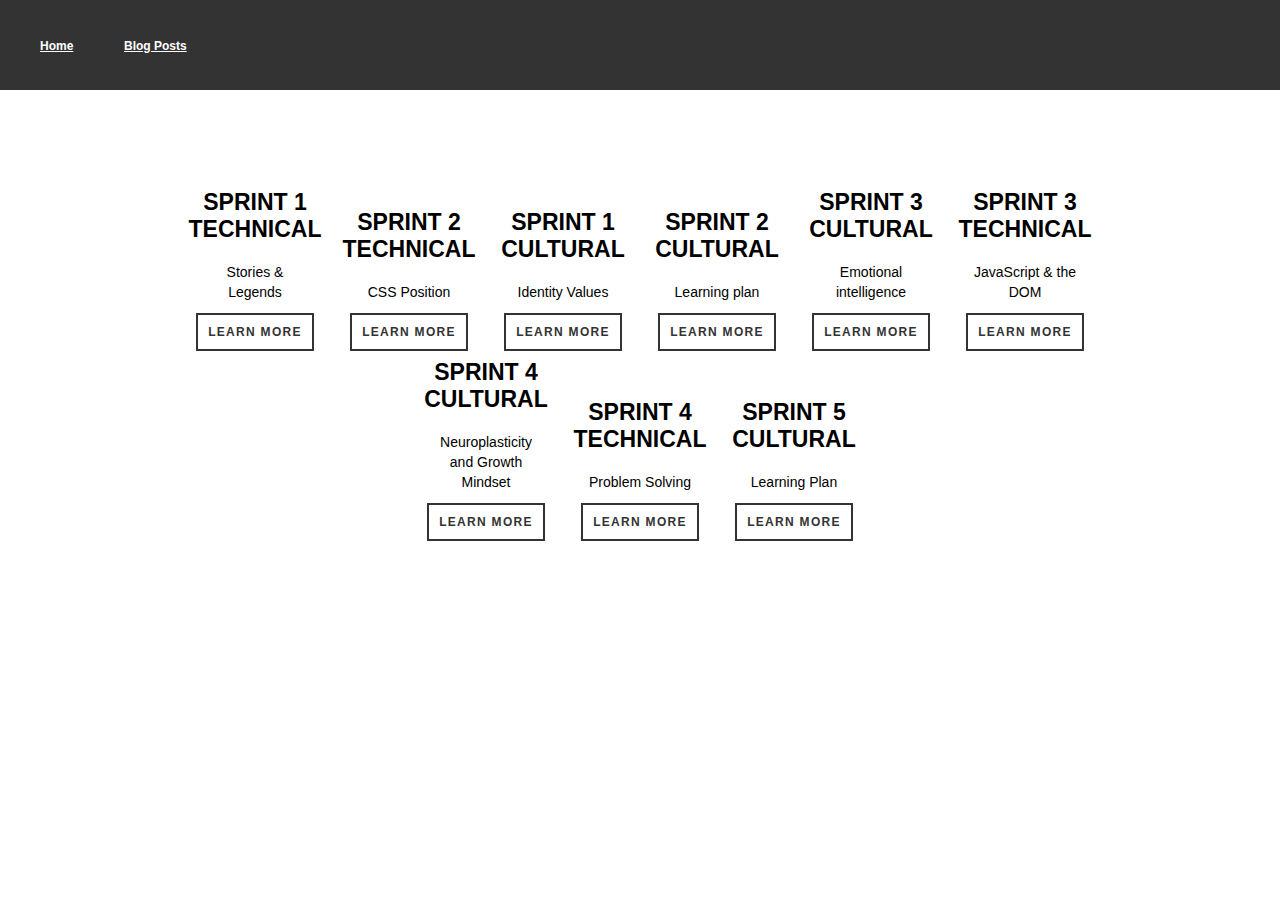
<file: blog/blogposts.html>
<!DOCTYPE html>
<html lang="en">
<head>
    <meta charset="UTF-8">
    <meta name="viewport" content="width=device-width, initial-scale=1.0">
    <meta http-equiv="X-UA-Compatible" content="ie=edge">
    <title>Blog Post Links</title>
    <link href='../styles/index.css' rel='stylesheet' type='text/css'/>
</head>
<body>

<header>
    <nav>
        <ul>
            <li><a href="../index.html"> Home </a></li>
            <li><a href="blogposts.html"> Blog Posts</a></li>
        </ul>
    </nav>
</header>


<section class="supporting">
<div class="container">
<div class="col">
    <h2>Sprint 1 Technical</h2>
    <p>Stories & Legends</p>
    <a href="sprint1-technical.html" > Learn More</a><br>
</div>
          
<div class="col">
    <h2>Sprint 2 Technical</h2>
    <p>CSS Position</p>
    <a href="sprint2-technical.html"> Learn More</a><br>
</div>
          
<div class="col">
    <h2>Sprint 1 Cultural</h2>
    <p>Identity Values</p>
    <a href="sprint1-cultural.html"> Learn More</a><br>
</div>
          
<div class="col">
    <h2>Sprint 2 Cultural</h2>
    <p>Learning plan</p>
    <a href="sprint2-cultural.html"> Learn More</a><br>
</div> 

<div class="col">
    <h2>Sprint 3 Cultural</h2>
    <p>Emotional intelligence</p>
    <a href="sprint3-cultural.html"> Learn More</a><br>
</div> 

<div class="col">
    <h2>Sprint 3 Technical</h2>
    <p>JavaScript & the DOM</p>
    <a href="sprint3-technical.html"> Learn More</a><br>
</div> 

<div class="col">
    <h2>Sprint 4 Cultural</h2>
    <p>Neuroplasticity and Growth Mindset</p>
    <a href="sprint4-cultural.html"> Learn More</a><br>
</div> 

<div class="col">
    <h2>Sprint 4 Technical</h2>
    <p>Problem Solving</p>
    <a href="sprint4-technical.html"> Learn More</a><br>
</div> 

<div class="col">
    <h2>Sprint 5 Cultural</h2>
    <p>Learning Plan</p>
    <a href="sprint5-cultural.html"> Learn More</a><br>
</div> 

</div>
</section>




</body>
</html>
</file>
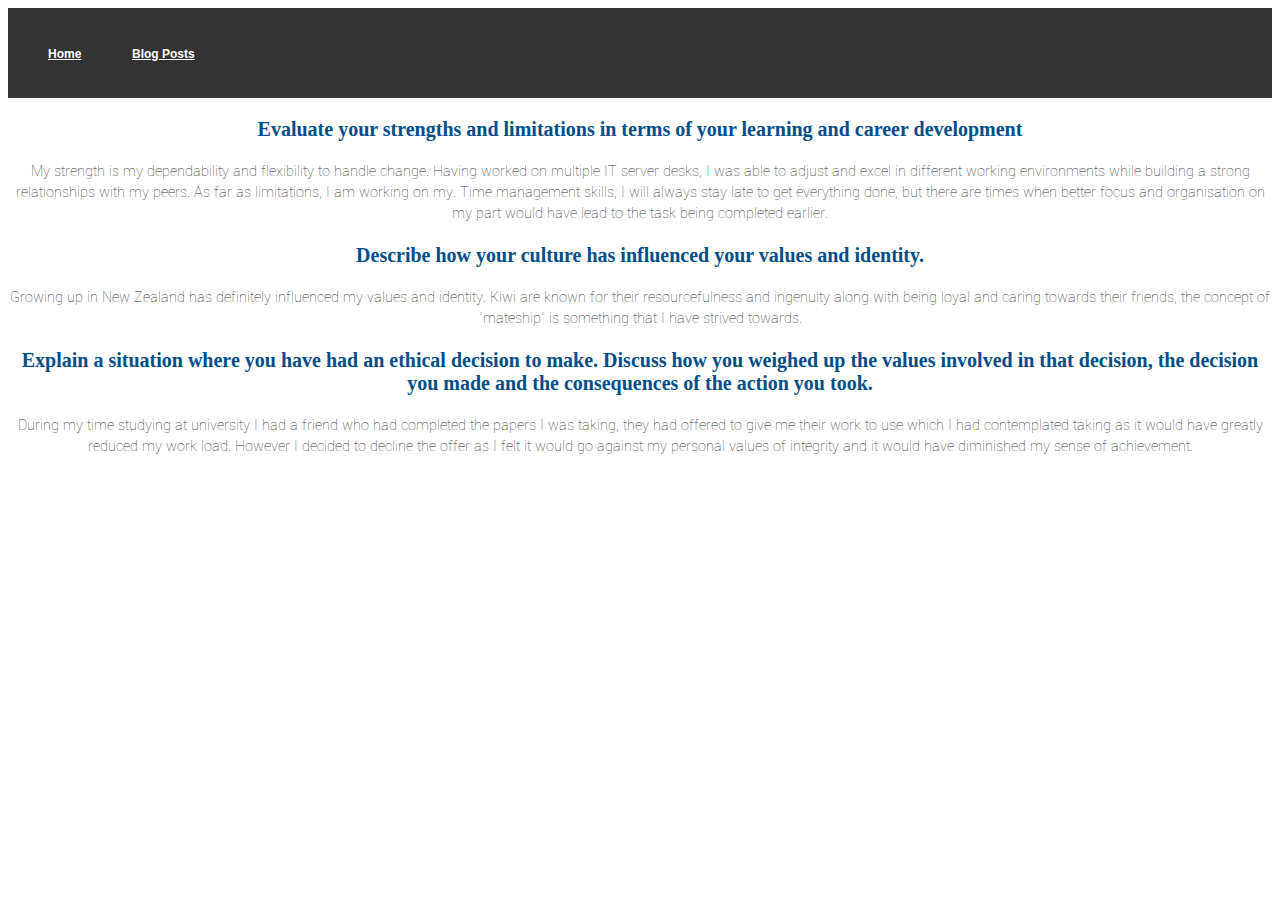
<file: blog/sprint1-cultural.html>
<!DOCTYPE html>
<html lang="en">
<head>
  <meta charset="UTF-8">
  <meta name="viewport" content="width=device-width, initial-scale=1.0">
  <meta http-equiv="X-UA-Compatible" content="ie=edge">
  <title>Identity Values & Strengths</title>
  <link href='../styles/main.css' rel='stylesheet' type='text/css'/>
  <link href="https://fonts.googleapis.com/css?family=Yantramanav:100,300,400,500,700,900" rel="stylesheet">

</head>
<body>
<header>
  <nav>
    <ul>
      <li><a href="../index.html"> Home </a></li>
      <li><a href="blogposts.html"> Blog Posts</a></li>
     </ul>
  </nav>
</header>

<h3>
  Evaluate your strengths and limitations in terms of your learning and career development
</h3>
<p>
  My strength is my dependability and flexibility to handle change. Having worked on multiple IT server desks, I was able to adjust and excel in different working environments while building a strong relationships with my peers. As far as limitations, I am working on my. Time management skills, I will always stay late to get everything done, but there are times when better focus and organisation on my part would have lead to the task being completed earlier.
</p>

<h3>
  Describe how your culture has influenced your values and identity.
</h3>
<p>
  Growing up in New Zealand has definitely influenced my values and identity. Kiwi are known for their resourcefulness and ingenuity along with being loyal and caring towards their friends, the concept of 'mateship' is something that I have strived towards.
</p>

<h3>
  Explain a situation where you have had an ethical decision to make. Discuss how you weighed up the values involved in that decision, the decision you made and the consequences of the action you took.
</h3>

<p>
  During my time studying at university I had a friend who had completed the papers I was taking, they had offered to give me their work to use which I had contemplated taking as it would have greatly reduced my work load. However I decided to decline the offer as I felt it would go against my personal values of integrity and it would have diminished my sense of achievement.
</p>

        
</body>
</html>
</file>
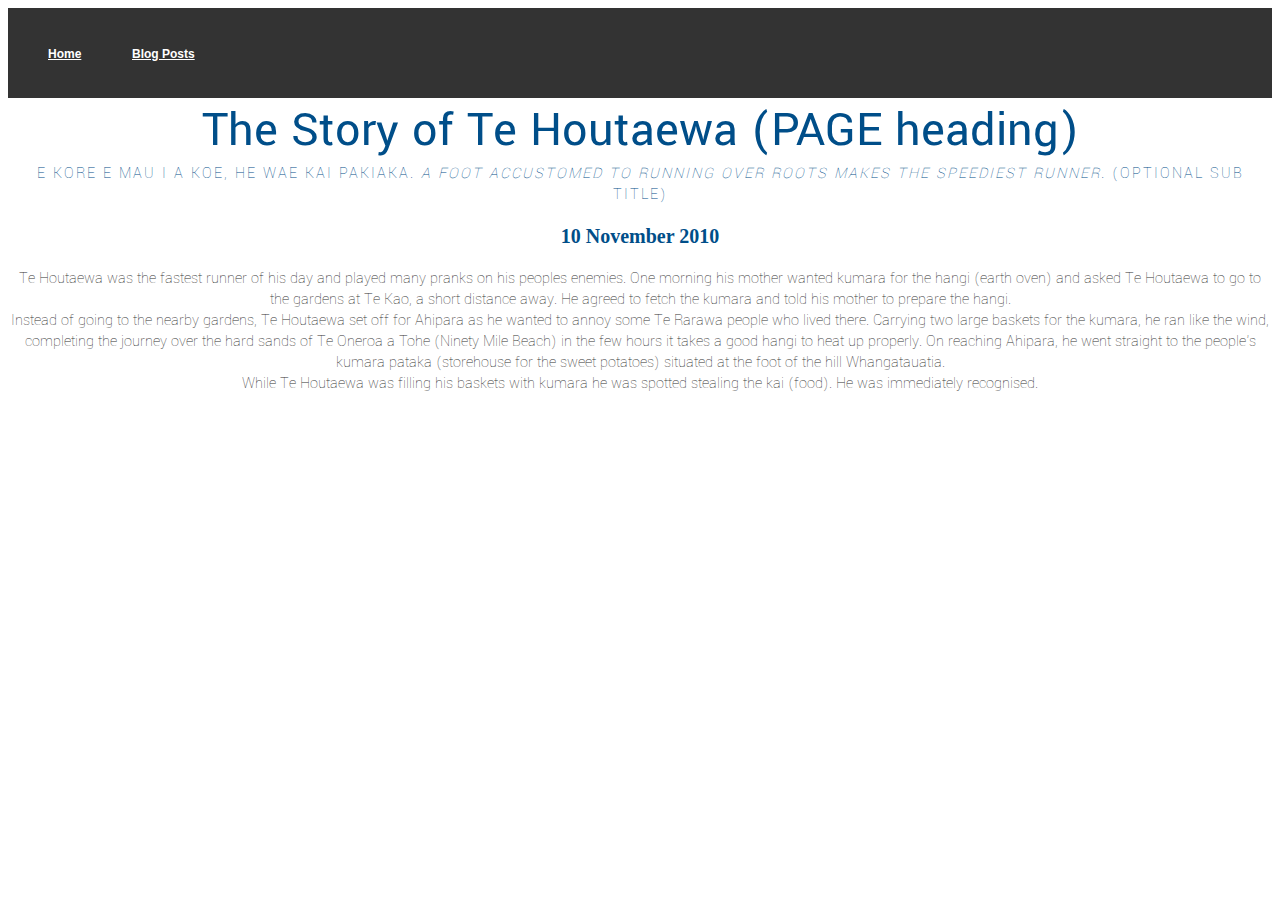
<file: blog/sprint1-technical.html>
<!DOCTYPE html>
<html>
<head>
  <title>Stories and Legends (PAGE title) </title>
  <meta charset="UTF-8">
  <link href="https://fonts.googleapis.com/css?family=Yantramanav:100,300,400,500,700,900" rel="stylesheet">
  <link href='../styles/main.css' rel='stylesheet' type='text/css'/>
</head>
    
<body>
  <header>
    <nav>
        <ul>
            <li><a href="../index.html"> Home </a></li>
            <li><a href="blogposts.html"> Blog Posts</a></li>
        </ul>
    </nav>
</header>

<h1>The Story of Te Houtaewa (PAGE heading)</h1>
<h2>E kore e mau i a koe, he wae kai pakiaka. <em>A foot accustomed to running over roots makes the speediest runner.</em> (Optional SUB title) </h2>
<h3>10 November 2010</h3>
      
<p>
  Te Houtaewa was the fastest runner of his day and played many pranks on his peoples enemies. One morning his mother wanted kumara for the hangi (earth oven) and asked Te Houtaewa to go to the gardens at Te Kao, a short distance away. He agreed to fetch the kumara and told his mother to prepare the hangi.
</p>
<p>
  Instead of going to the nearby gardens, Te Houtaewa set off for Ahipara as he wanted to annoy some Te Rarawa people who lived there. Carrying two large baskets for the kumara, he ran like the wind, completing the journey over the hard sands of Te Oneroa a Tohe (Ninety Mile Beach) in the few hours it takes a good hangi to heat up properly. On reaching Ahipara, he went straight to the people's kumara pataka (storehouse for the sweet potatoes) situated at the foot of the hill Whangatauatia.
</p>
<p>
  While Te Houtaewa was filling his baskets with kumara he was spotted stealing the kai (food). He was immediately recognised.
</p>     
    
</body>
</html>
</file>
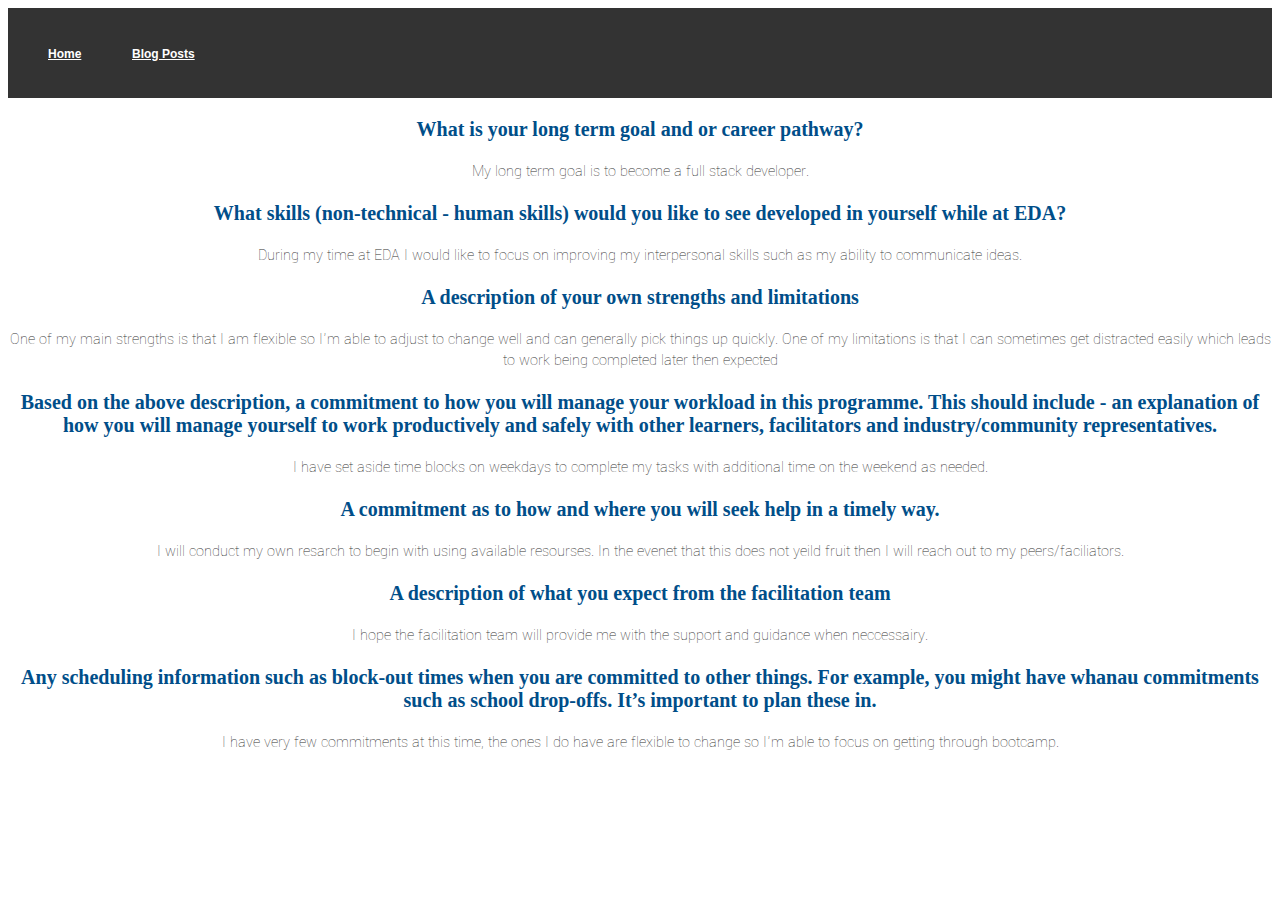
<file: blog/sprint2-cultural.html>
<!DOCTYPE html>
<html lang="en">
<head>
<meta charset="UTF-8">
<meta name="viewport" content="width=device-width, initial-scale=1.0">
<meta http-equiv="X-UA-Compatible" content="ie=edge">
    <title>My Learning Plan</title>
    <link href="https://fonts.googleapis.com/css?family=Yantramanav:100,300,400,500,700,900" rel="stylesheet">
    <link href='../styles/main.css' rel='stylesheet' type='text/css'/>
</head>

<body>

    <header>
        <nav>
            <ul>
                <li><a href="../index.html"> Home </a></li>
                <li><a href="blogposts.html"> Blog Posts</a></li>
            </ul>
        </nav>
    </header>
    

<h3> What is your long term goal and or career pathway? </h3>        
<p>
    My long term goal is to become a full stack developer.
</p>


<h3>
    What skills (non-technical - human skills) would you like to see developed in yourself while at EDA?
</h3>
<p>
    During my time at EDA I would like to focus on improving my interpersonal skills such as my ability to communicate ideas.
</p>

<h3>
    A description of your own strengths and limitations
</h3>
<p>
    One of my main strengths is that I am flexible so I’m able to adjust to change well and can generally pick things up quickly.
    One of my limitations is that I can sometimes get distracted easily which leads to work being completed later then expected
</p>


<h3>
    Based on the above description, a commitment to how you will manage your workload in this programme. This should include - an explanation of how you will manage yourself to work productively and safely with other learners, facilitators and industry/community representatives.
</h3>

<p>
    I have set aside time blocks on weekdays to complete my tasks with additional time on the weekend as needed.
</p>


<h3>
    A commitment as to how and where you will seek help in a timely way.
</h3>

<p>
    I will conduct my own resarch to begin with using available resourses. In the evenet that this does not yeild fruit then I will reach out to my peers/faciliators.
</p>


<h3>
    A description of what you expect from the facilitation team
</h3>

<p>
    I hope the facilitation team will provide me with the support and guidance when neccessairy.
</p>

<h3>
    Any scheduling information such as block-out times when you are committed to other things. For example, you might have whanau commitments such as school drop-offs. It’s important to plan these in.
</h3>
<p>
I have very few commitments at this time, the ones I do have are flexible to change so I'm able to focus on getting through bootcamp.
</p>



</body>
</html>
</file>
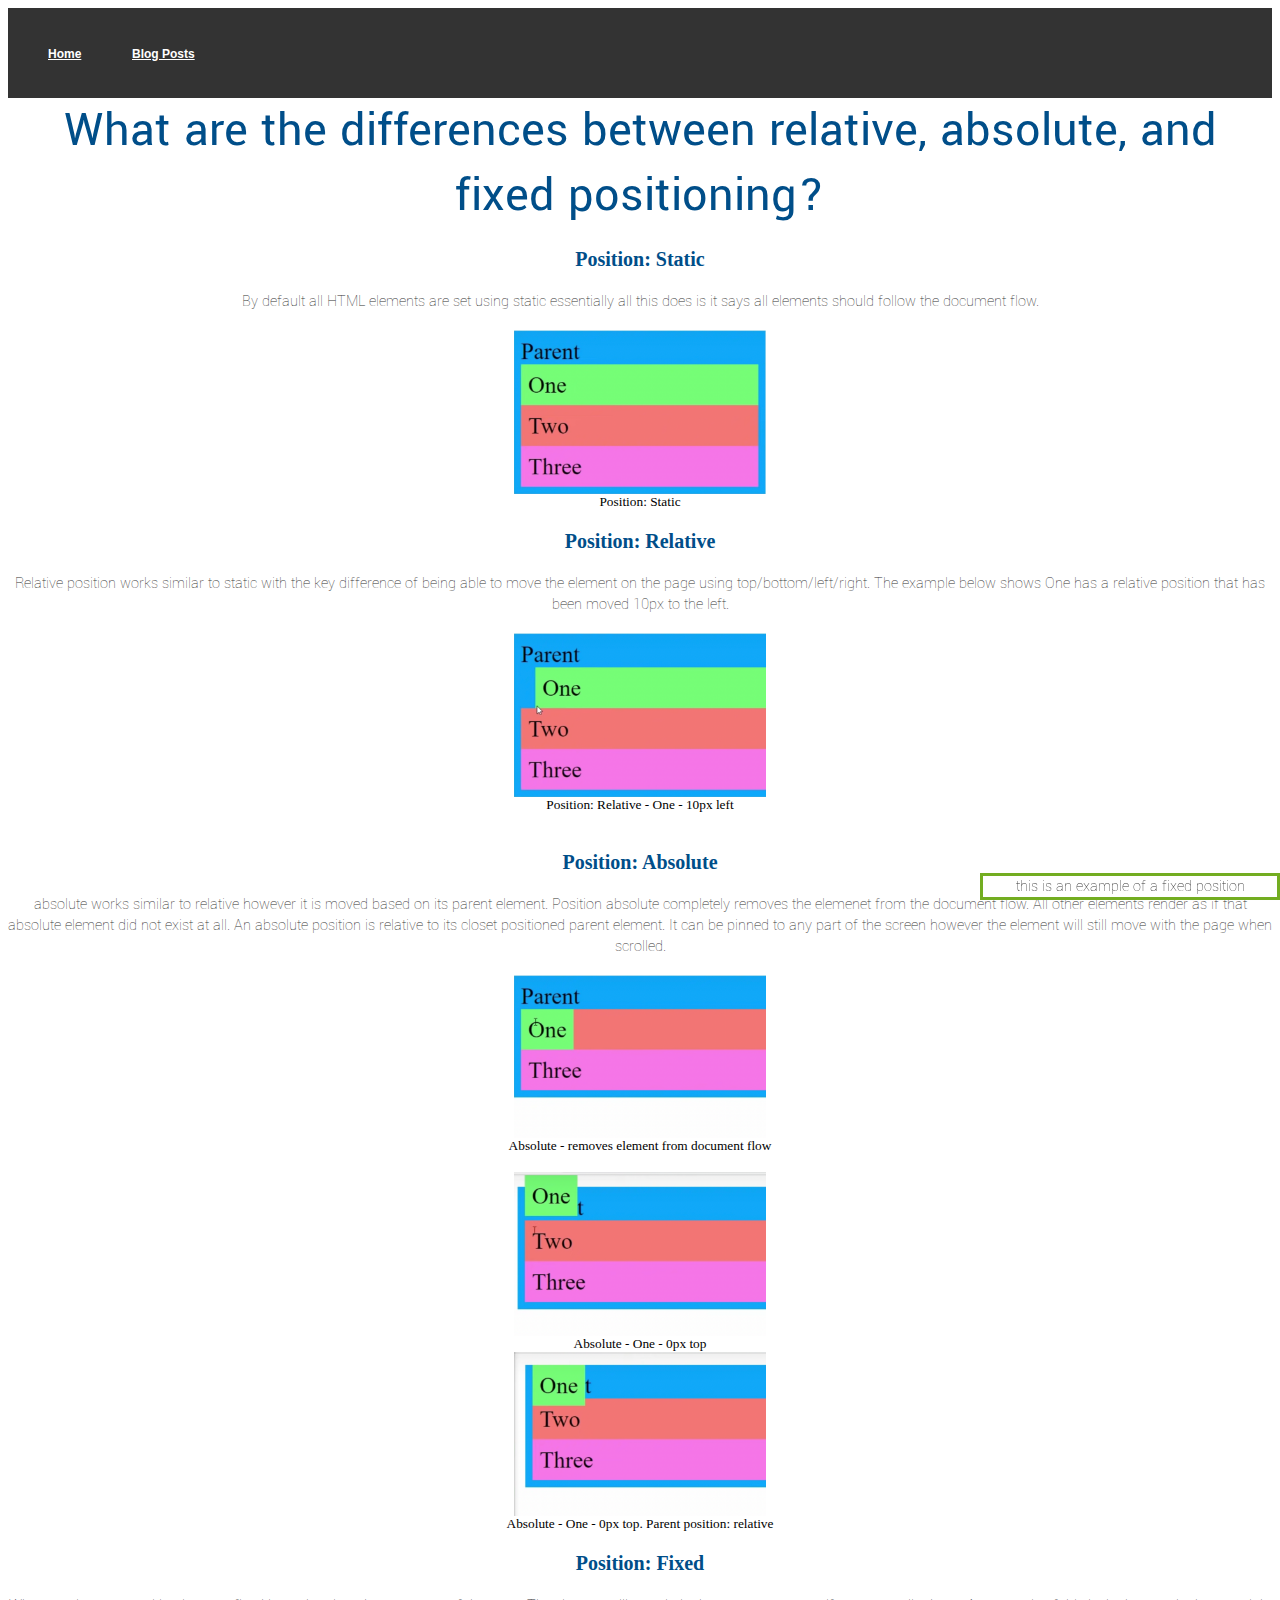
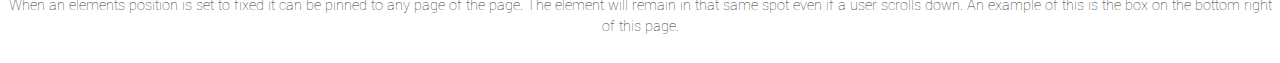
<file: blog/sprint2-technical.html>
<!DOCTYPE html>
<html>
    <head>
      <meta charset="UTF-8">
      <meta name="viewport" content="width=device-width, initial-scale=1.0">
      <meta http-equiv="X-UA-Compatible" content="ie=edge">
      <title>Technical Skills</title>
      <link href="https://fonts.googleapis.com/css?family=Yantramanav:100,300,400,500,700,900" rel="stylesheet">
      <link href='../styles/main.css' rel='stylesheet' type='text/css'/>
</head>

<body>

  <header>
    <nav>
        <ul>
            <li><a href="../index.html"> Home </a></li>
            <li><a href="blogposts.html"> Blog Posts</a></li>
        </ul>
    </nav>
</header>

<h1>
  What are the differences between relative, absolute, and fixed positioning?
</h1>

<h3>
  Position: Static
</h3>

<p>
  By default all HTML elements are set using static essentially all this does is it says all elements should follow the document flow.
</p>

<br />

<div class="item">
  <img src="../photos/fixed.png"/>
  <span class="caption">Position: Static</span>
</div>


<h3>
  Position: Relative
</h3>

<p>
  Relative position works similar to static with the key difference of being able to move the element on the page using top/bottom/left/right. The example below shows One has a relative position that has been moved 10px to the left.
</p>

<br />


<div class="item">
  <img src="../photos/relative10left.png"/>
  <span class="caption">Position: Relative - One - 10px left</span>
</div>

<br />

<h3>
  Position: Absolute
</h3>
<p>
  absolute works similar to relative however it is moved based on its parent element.
  Position absolute completely removes the elemenet from the document flow. All other elements render as if that absolute element did not exist at all.
  An absolute position is relative to its closet positioned parent element. It can be pinned to any part of the screen however the element will still move with the page when scrolled.
</p>

<br />

<div class="item">
  <img src="../photos/absolute.png"/>
  <span class="caption">Absolute - removes element from document flow</span>
</div>

<br />

<div class="item">
  <img src="../photos/absolute0top.png"/>
  <span class="caption">Absolute - One - 0px  top</span>
</div>

<div class="item">
  <img src="../photos/absolute top 0parent relative.png"/>
  <span class="caption">Absolute - One - 0px top. Parent position: relative </span>
</div>


<div class="pracs">
<p>
  this is an example of a fixed position
</p>
</div>


<h3>
  Position: Fixed
</h3>

<p>
When an elements position is set to fixed it can be pinned to any page of the page. The element will remain in that same spot even if a user scrolls down. An example of this is the box on the bottom right of this page.
</p>

<br />


</body>

</html>
</file>
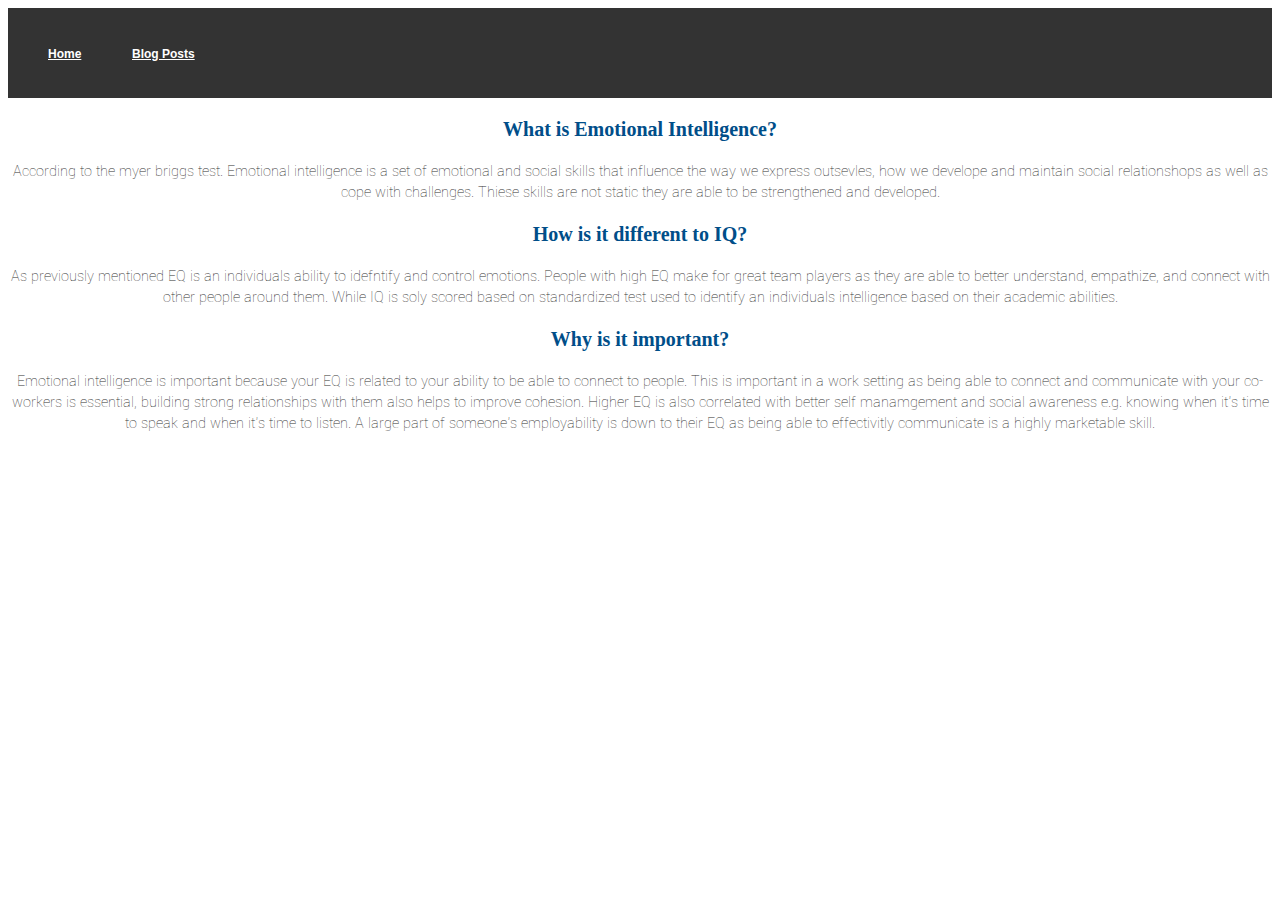
<file: blog/sprint3-cultural.html>
<!DOCTYPE html>
<html lang="en">
<head>
<meta charset="UTF-8">
<meta name="viewport" content="width=device-width, initial-scale=1.0">
<meta http-equiv="X-UA-Compatible" content="ie=edge">
    <title>My Learning Plan</title>
    <link href="https://fonts.googleapis.com/css?family=Yantramanav:100,300,400,500,700,900" rel="stylesheet">
    <link href='../styles/main.css' rel='stylesheet' type='text/css'/>
</head>

<body>

<header>
    <nav>
        <ul>
            <li><a href="../index.html"> Home </a></li>
            <li><a href="blogposts.html"> Blog Posts</a></li>
        </ul>
    </nav>
</header>

<h3>
    What is Emotional Intelligence?
</h3>        
<p>
    According to the myer briggs test. Emotional intelligence is a set of emotional and social skills that influence the way we express outsevles, how we develope and maintain social relationshops as well as cope with challenges. Thiese skills are not static they are able to be strengthened and developed.
</p>


<h3>
    How is it different to IQ?
</h3>
<p>
    As previously mentioned EQ is an individuals ability to idefntify and control emotions. People with high EQ make for great team players as they are able to better understand, empathize, and connect with other people around them.
    While IQ is soly scored based on standardized test used to identify an individuals intelligence based on their academic abilities.
</p>


<h3>
    Why is it important?
</h3>
<p>
    Emotional intelligence is important because your EQ is related to your ability to be able to connect to people. This is important in a work setting as being able to connect and communicate with your co-workers is essential, building strong relationships with them also helps to improve cohesion. Higher EQ is also correlated with better self manamgement and social awareness e.g. knowing when it's time to speak and when it's time to listen.
    A large part of someone's employability is down to their EQ as being able to effectivitly communicate is a highly marketable skill.
</p>


</body>
</html>
</file>
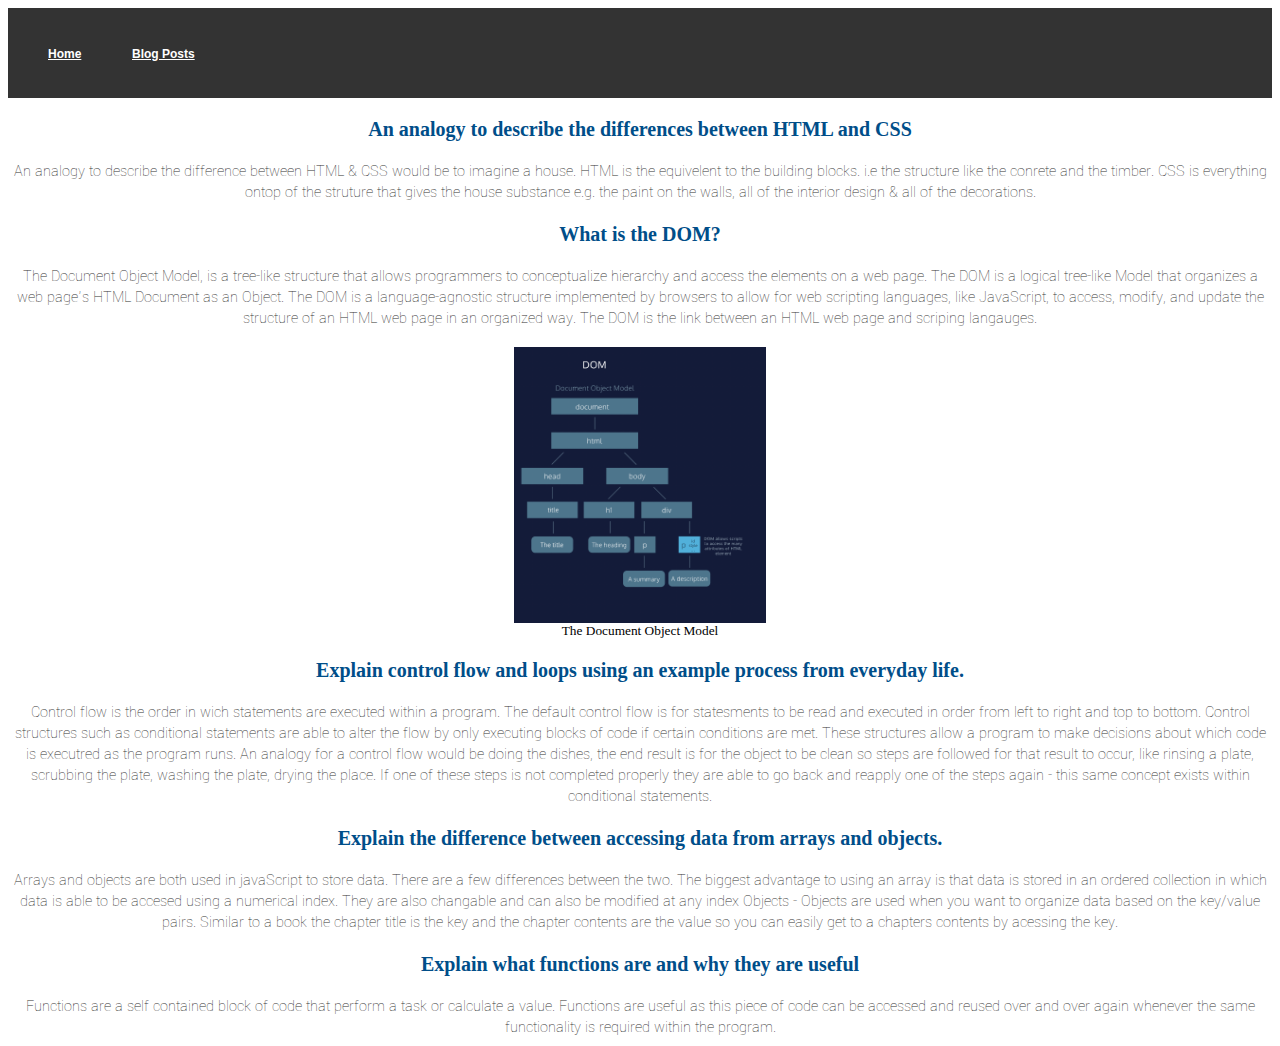
<file: blog/sprint3-technical.html>
<!DOCTYPE html>
<html lang="en">
<head>
<meta charset="UTF-8">
<meta name="viewport" content="width=device-width, initial-scale=1.0">
<meta http-equiv="X-UA-Compatible" content="ie=edge">
    <title>JS & DOM</title>
    <link href="https://fonts.googleapis.com/css?family=Yantramanav:100,300,400,500,700,900" rel="stylesheet">
    <link href='../styles/main.css' rel='stylesheet' type='text/css'/>
</head>
<body>

<header>
    <nav>
        <ul>
            <li><a href="../index.html"> Home </a></li>
            <li><a href="blogposts.html"> Blog Posts</a></li>
        </ul>
    </nav>
</header>


<h3>
    An analogy to describe the differences between HTML and CSS
</h3>

<p>
    An analogy to describe the difference between HTML & CSS would be to imagine a house. HTML is the equivelent to the building blocks. i.e the structure like the conrete and the timber. CSS is everything ontop of the struture that gives the house substance e.g. the paint on the walls, all of the interior design & all of the decorations.
</p>

<h3>
    What is the DOM?
</h3>

<p>
The Document Object Model, is a tree-like structure that allows programmers to conceptualize hierarchy and access the elements on a web page.

The DOM is a logical tree-like Model that organizes a web page’s HTML Document as an Object.

The DOM is a language-agnostic structure implemented by browsers to allow for web scripting languages, like JavaScript, to access, modify, and update the structure of an HTML web page in an organized way.

The DOM is the link between an HTML web page and scriping langauges.
</p>

<br />

<div class="item">
    <img src="../photos/dom.png"/>
    <span class="caption">The Document Object Model</span>
</div>

<h3>
    Explain control flow and loops using an example process from everyday life.
</h3>

<p>
    Control flow is the order in wich statements are executed within a program. The default control flow is for statesments to be read and executed in order from left to right and top to bottom.
    Control structures such as conditional statements are able to alter the flow by only executing blocks of code if certain conditions are met. These structures allow a program to make decisions about which code is executred as the program runs.
    An analogy for a control flow would be doing the dishes, the end result is for the object to be clean so steps are followed for that result to occur, like rinsing a plate, scrubbing the plate, washing the plate, drying the place. If one of these steps is not completed properly they are able to go back and reapply one of the steps again - this same concept exists within conditional statements.
    
</p>

<h3>
    Explain the difference between accessing data from arrays and objects.
</h3>

<p>
 Arrays and objects are both used in javaScript to store data. There are a few differences between the two.

The biggest advantage to using an array is that data is stored in an ordered collection in which data is able to be accesed using a numerical index. They are also changable and can also be modified at any index
Objects - Objects are used when you want to organize data based on the key/value pairs. Similar to a book the chapter title is the key and the chapter contents are the value so you can easily get to a chapters contents by acessing the key.
</p>

<h3>
    Explain what functions are and why they are useful
</h3>

<p>
    Functions are a self contained block of code that perform a task or calculate a value. Functions are useful as this piece of code can be accessed and reused over and over again whenever the same functionality is required within the program.
</p>


</body>
</html>
</file>
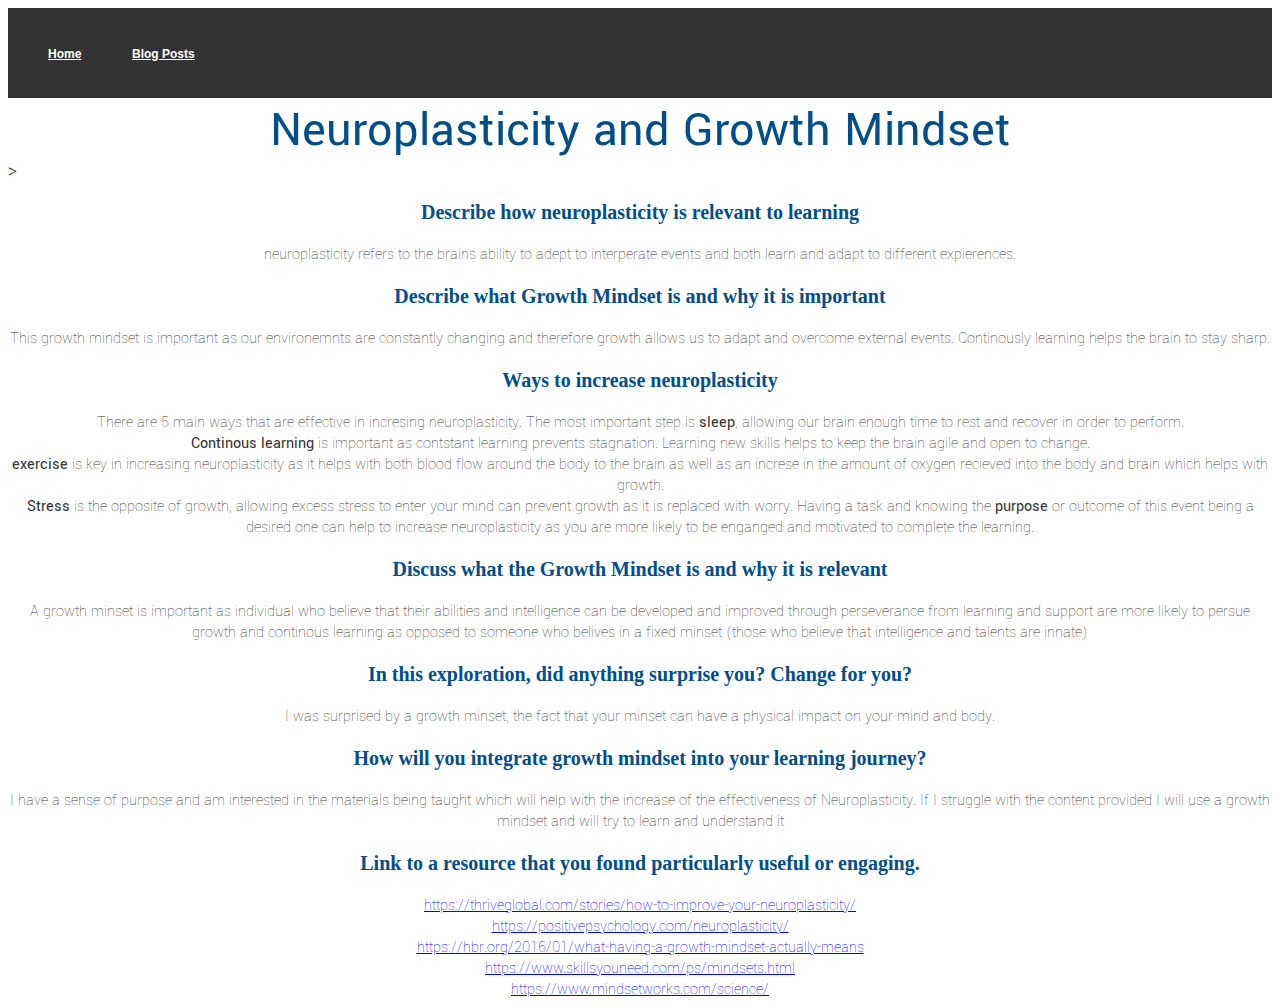
<file: blog/sprint4-cultural.html>
<!DOCTYPE html>
<html>
<head>
  <meta charset="UTF-8">
  <link href="https://fonts.googleapis.com/css?family=Yantramanav:100,300,400,500,700,900" rel="stylesheet">
  <link href='../styles/main.css' rel='stylesheet' type='text/css'/>
  <title>Neuroplasticity and Growth Mindset</title>
</head>
    
<body>
  <header>
    <nav>
        <ul>
            <li><a href="../index.html"> Home </a></li>
            <li><a href="blogposts.html"> Blog Posts</a></li>
        </ul>
    </nav>
</header> 

<h1>
  Neuroplasticity and Growth Mindset
</h1>>

<h3>
  Describe how neuroplasticity is relevant to learning
</h3>
<p>
  neuroplasticity refers to the brains ability to adept to interperate events and both learn and adapt to different expierences. 
</p>

<h3>
  Describe what Growth Mindset is and why it is important
</h3>
<p>
  This growth mindset is important as our environemnts are constantly changing and therefore growth allows us to adapt and overcome external events.  Continously learning helps the brain to stay sharp. 
</p>


<h3>
  Ways to increase neuroplasticity
</h3>
<p>
  There are 5 main ways that are effective in incresing neuroplasticity. 

    The most important step is <b>sleep</b>, allowing our brain enough time to rest and recover in order to perform.
    <br />
    <b>Continous learning</b> is important as contstant learning prevents stagnation. Learning new skills helps to keep the brain agile and open to change.
    <br />
    <b>exercise</b> is key in increasing neuroplasticity as it helps with both blood flow around the body to the brain as well as an increse in the amount of oxygen recieved into the body and brain which helps with growth.
    <br />
    <b>Stress</b> is the opposite of growth, allowing excess stress to enter your mind can prevent growth as it is replaced with worry.
    Having a task and knowing the <b>purpose</b> or outcome of this event being a desired one can help to increase neuroplasticity as you are more likely to be enganged and motivated to complete the learning.

  
</p>



<h3>
  Discuss what the Growth Mindset is and why it is relevant
</h3>
<p>
  A growth minset is important as individual who believe that their abilities and intelligence can be developed and improved through perseverance from learning and support are more likely to persue growth and continous learning as opposed to someone who belives in a fixed minset (those who believe that intelligence and talents are innate)
</p>


<h3>
  In this exploration, did anything surprise you? Change for you?
</h3>
<p>
  I was surprised by a growth minset, the fact that your minset can have a physical impact on your mind and body.
</p>

<h3>
  How will you integrate growth mindset into your learning journey?
</h3>
<p>
  I have a sense of purpose and am interested in the materials being taught which will help with the increase of the effectiveness of Neuroplasticity. If I struggle with the content provided I will use a growth mindset and will try to learn and understand it
</p>

<h3>
  Link to a resource that you found particularly useful or engaging.
</h3>
<p>
  <a class="links" href="  https://thriveglobal.com/stories/how-to-improve-your-neuroplasticity/">
    https://thriveglobal.com/stories/how-to-improve-your-neuroplasticity/
</a>

<br />
<a class="links" href="https://positivepsychology.com/neuroplasticity/">
  https://positivepsychology.com/neuroplasticity/
</a>

<br />
<a class="links" href="https://hbr.org/2016/01/what-having-a-growth-mindset-actually-means">
  https://hbr.org/2016/01/what-having-a-growth-mindset-actually-means
</a>

<br />
<a class="links" href="https://www.skillsyouneed.com/ps/mindsets.html">
  https://www.skillsyouneed.com/ps/mindsets.html
</a>

<br />
<a class="links" href="https://www.mindsetworks.com/science/">
  https://www.mindsetworks.com/science/
</a>

</p>
    
</body>
</html>
</file>
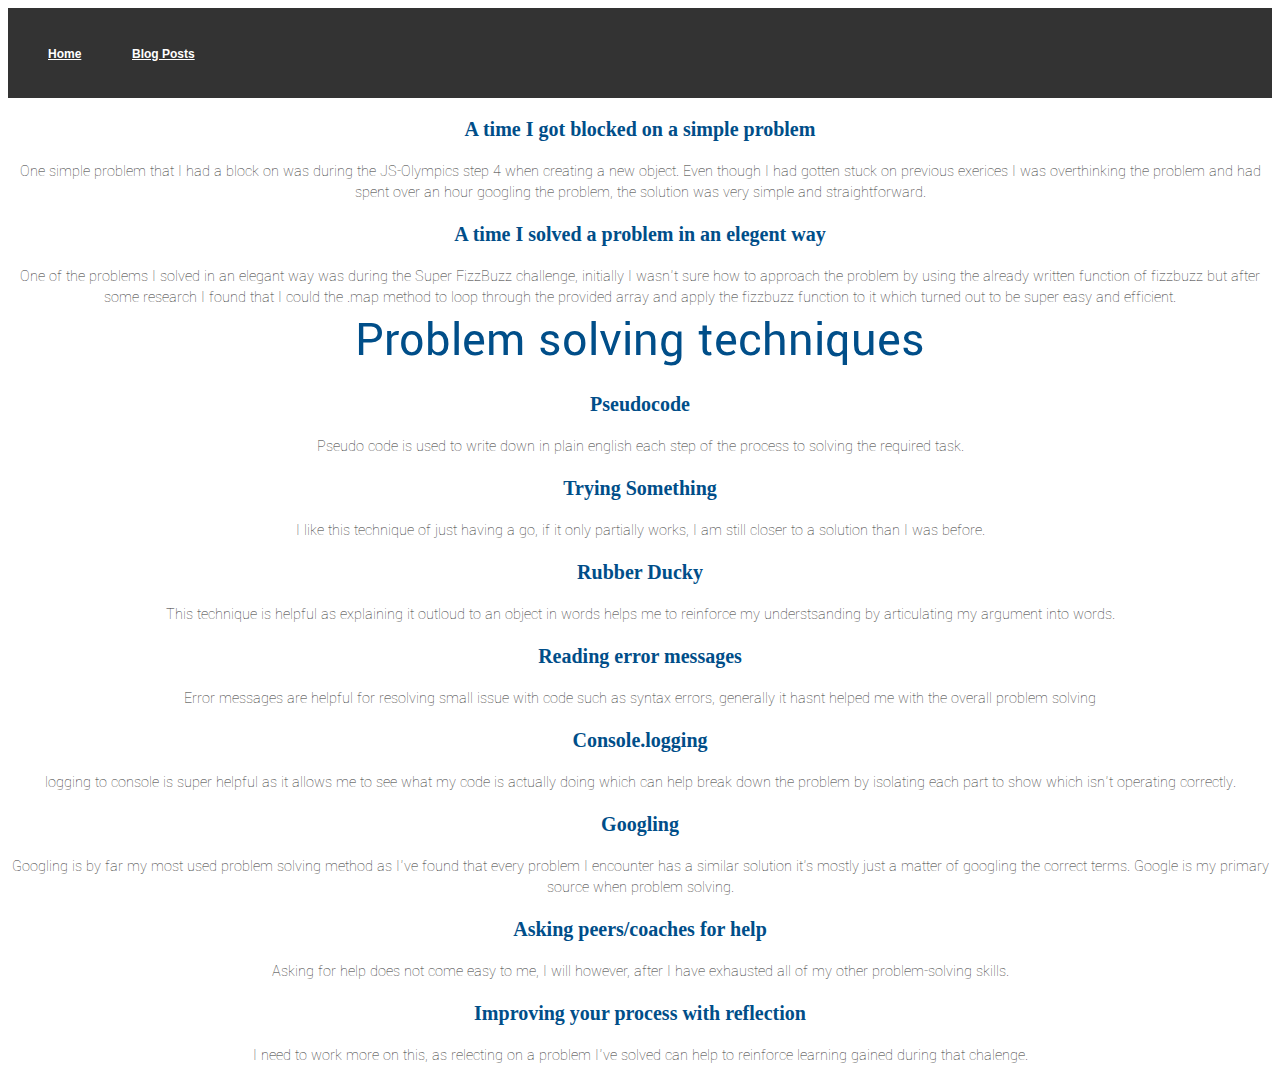
<file: blog/sprint4-technical.html>
<!DOCTYPE html>
<html>
<head>
  <meta charset="UTF-8">
  <link href="https://fonts.googleapis.com/css?family=Yantramanav:100,300,400,500,700,900" rel="stylesheet">
  <link href='../styles/main.css' rel='stylesheet' type='text/css'/>
  <title>Problem Solving</title>
</head>
    
<body>
  <header>
    <nav>
        <ul>
            <li><a href="../index.html"> Home </a></li>
            <li><a href="blogposts.html"> Blog Posts</a></li>
        </ul>
    </nav>
</header> 



<h3>
  A time I got blocked on a simple problem
</h3>
<p>
  One simple problem that I had a block on was during the JS-Olympics step 4 when creating a new object. Even though I had gotten stuck on previous exerices I was overthinking the problem and had spent over an hour googling the problem, the solution was very simple and straightforward.
</p>

<h3>
  A time I solved a problem in an elegent way
</h3>
<p>
  One of the problems I solved in an elegant way was during the Super FizzBuzz challenge, initially I wasn't sure how to approach the problem by using the already written function of fizzbuzz but after some research I found that I could the .map method to loop through the provided array and apply the fizzbuzz function to it which turned out to be super easy and efficient.
</p>

<h1>
  Problem solving techniques
</h1>

<h3>
  Pseudocode
</h3>
<p>
  Pseudo code is used to write down in plain english each step of the process to solving the required task.
</p>

<h3>
  Trying Something

</h3>
<p>
  I like this technique of just having a go, if it only partially works, I am still closer to a solution than I was before.
</p>

<h3>
  Rubber Ducky
</h3>
<p>
  This technique is helpful as explaining it outloud to an object in words helps me to reinforce my understsanding by articulating my argument into words.
</p>

<h3>
  Reading error messages
</h3>
<p>
  Error messages are helpful for resolving small issue with code such as syntax errors, generally it hasnt helped me with the overall problem solving
</p>

<h3>
  Console.logging
</h3>
<p>
  logging to console is super helpful as it allows me to see what my code is actually doing which can help break down the problem by isolating each part to show which isn't operating correctly.
</p>

<h3>
  Googling
</h3>
<p>
  Googling is by far my most used problem solving method as I've found that every problem I encounter has a similar solution it's mostly just a matter of googling the correct terms. Google is my primary source when problem solving.
</p>

<h3>
  Asking peers/coaches for help
</h3>
<p>
  Asking for help does not come easy to me, I will however, after I have exhausted all of my other problem-solving skills.

</p>

<h3>
  Improving your process with reflection
</h3>
<p>
  I need to work more on this, as relecting on a problem I've solved can help to reinforce learning gained during that chalenge.
</p>


    
</body>
</html>
</file>
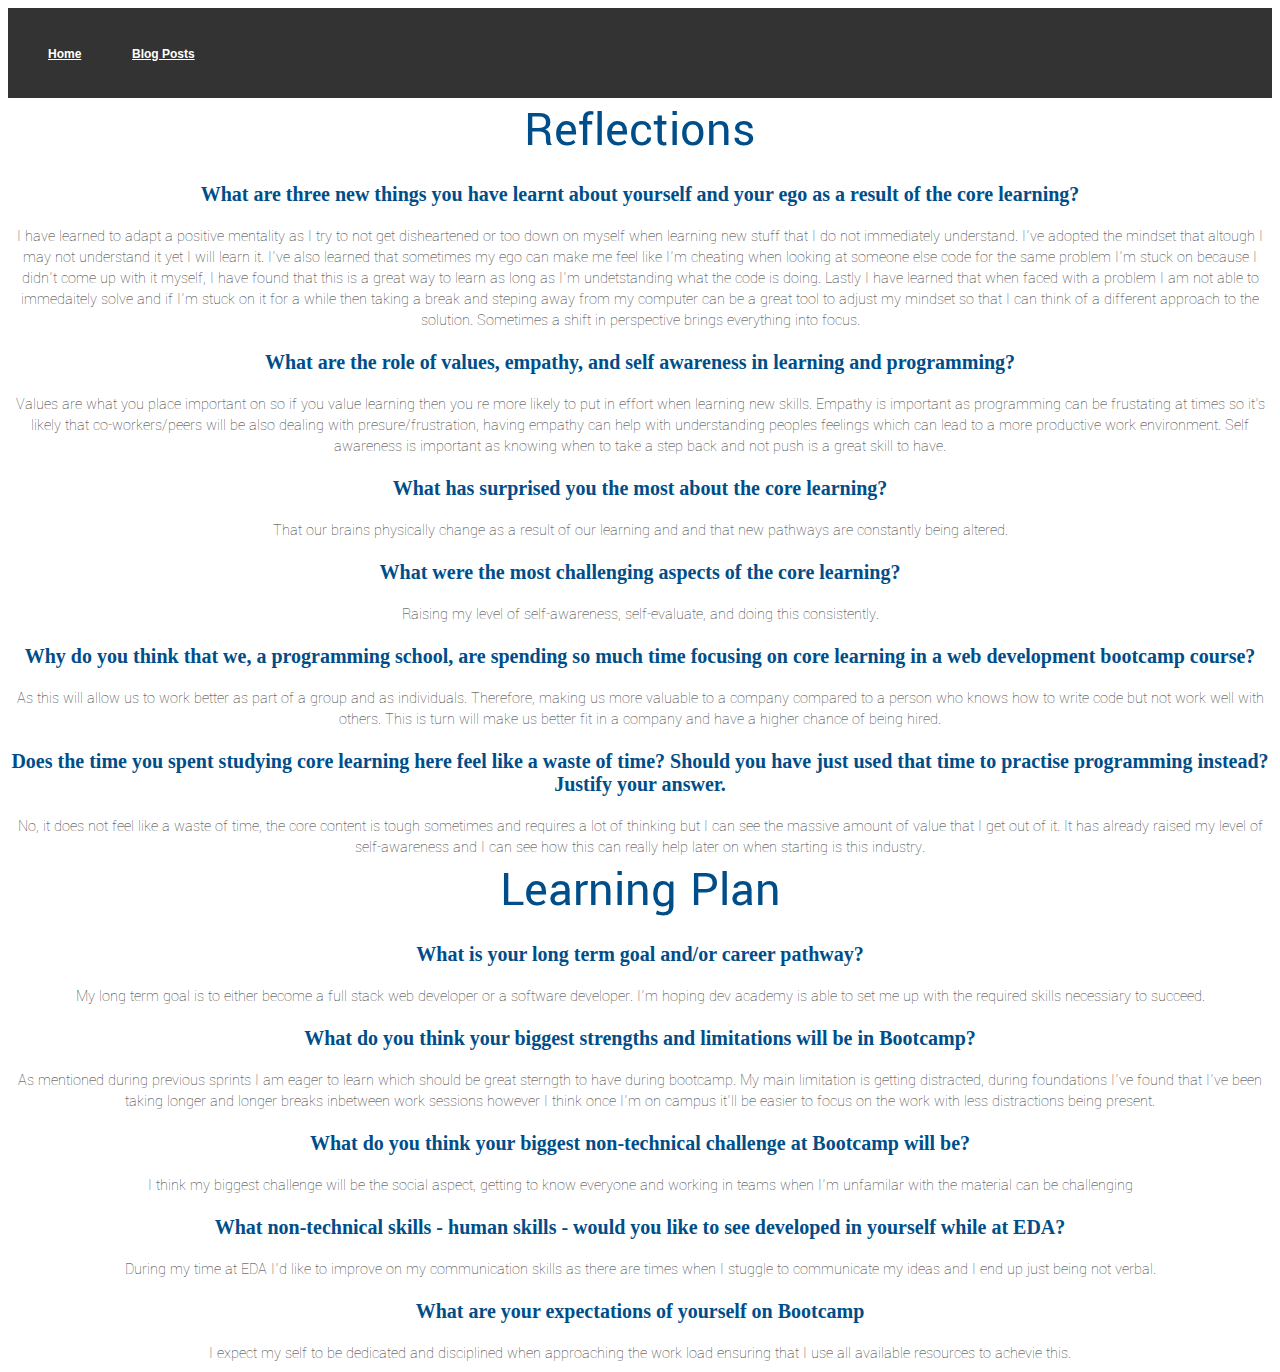
<file: blog/sprint5-cultural.html>
<!DOCTYPE html>
<html lang="en">
<head>
  <meta charset="UTF-8">
  <meta name="viewport" content="width=device-width, initial-scale=1.0">
  <meta http-equiv="X-UA-Compatible" content="ie=edge">
  <title>Learning Plan</title>
  <link href='../styles/main.css' rel='stylesheet' type='text/css'/>
  <link href="https://fonts.googleapis.com/css?family=Yantramanav:100,300,400,500,700,900" rel="stylesheet">

</head>
<body>
<header>
  <nav>
    <ul>
      <li><a href="../index.html"> Home </a></li>
      <li><a href="blogposts.html"> Blog Posts</a></li>
     </ul>
  </nav>
</header>

<h1>Reflections</h1>

<h3>
    What are three new things you have learnt about yourself and your ego as a result of the core learning?</h3>

<p>
    I have learned to adapt a positive mentality as I try to not get disheartened or too down on myself when learning new stuff that I do not immediately understand. I've adopted the mindset that altough I may not understand it yet I will learn it.

    I've also learned that sometimes my ego can make me feel like I'm cheating when looking at someone else code for the same problem I'm stuck on because I didn't come up with it myself, I have found that this is a great way to learn as long as I'm undetstanding what the code is doing.

    Lastly I have learned that when faced with a problem I am not able to immedaitely solve and if I'm stuck on it for a while then taking a break and steping away from my computer can be a great tool to adjust my mindset so that I can think of a different approach to the solution. Sometimes a shift in perspective brings everything into focus.
</p>


<h3>What are the role of values, empathy, and self awareness in learning and programming?
</h3>

<p>
    Values are what you place important on so if you value learning then you re more likely to put in effort when learning new skills. Empathy is important as programming can be frustating at times so it's likely that co-workers/peers will be also dealing with presure/frustration, having empathy can help with understanding peoples feelings which can lead to a more productive work environment. Self awareness is important as knowing when to take a step back and not push is a great skill to have.
</p>

<h3>What has surprised you the most about the core learning?
</h3>

<p>
    That our brains physically change as a result of our learning and and that new pathways are constantly being altered.
</p>

<h3>
    What were the most challenging aspects of the core learning?
</h3>

<p>
    Raising my level of self-awareness, self-evaluate, and doing this consistently.
</p>

<h3>
    Why do you think that we, a programming school, are spending so much time focusing on core learning in a web development bootcamp course?
</h3>

<p>
    As this will allow us to work better as part of a group and as individuals. Therefore, making us more valuable to a company compared to a person who knows how to write code but not work well with others. This is turn will make us better fit in a company and have a higher chance of being hired.

</p>

<h3>Does the time you spent studying core learning here feel like a waste of time? Should you have just used that time to practise programming instead? Justify your answer.

</h3>

<p>
    No, it does not feel like a waste of time, the core content is tough sometimes and requires a lot of thinking but I can see the massive amount of value that I get out of it. It has already raised my level of self-awareness and I can see how this can really help later on when starting is this industry.
</p>



<h1>
    Learning Plan
</h1>


<h3>
    What is your long term goal and/or career pathway?
</h3>
<p>
My long term goal is to either become a full stack web developer or a software developer. I'm hoping dev academy is able to set me up with the required skills necessiary to succeed.
</p>

<h3>
    What do you think your biggest strengths and limitations will be in Bootcamp?
</h3>
<p>
As mentioned during previous sprints I am eager to learn which should be  great sterngth to have during bootcamp. My main limitation is getting distracted, during foundations I've found that I've been taking longer and longer breaks inbetween work sessions however I think once I'm on campus it'll be easier to focus on the work with less distractions being present.
</p>

<h3>
    What do you think your biggest non-technical challenge at Bootcamp will be?
</h3>

<p>
I think my biggest challenge will be the social aspect, getting to know everyone and working in teams when I'm unfamilar with the material can be challenging
</p>

<h3>
    What non-technical skills - human skills - would you like to see developed in yourself while at EDA?
</h3>

<p>
    During my time at EDA I'd like to improve on my communication skills as there are times when I stuggle to communicate my ideas and I end up just being not verbal.
</p>

<h3>
    What are your expectations of yourself on Bootcamp
</h3>

<p>
    I expect my self to be dedicated and disciplined when approaching the work load ensuring that I use all available resources to achevie this. 
</p>






        
</body>
</html>
</file>
<file: styles/index.css>
.bg-image {
background-image: linear-gradient(rgba(0, 0, 0, 0.5), rgba(0, 0, 0, 0.5)), url("../photographer2.JPG");
height: 100%;
background-position: center;
background-repeat: no-repeat;
background-size: cover;
position: relative;
}

.bg-text {
text-align: center;
position: absolute;
top: 50%;
left: 50%;
transform: translate(-50%, -50%);
color: white;
}

html, body {
margin: 0;
padding: 0;
height: 100%;
}
  
header {
background-color: #333333;
width: 100%;
z-index: 10;
}
  
nav {
margin: 0;
padding: 20px 0;
}
  
  
nav li {
color: #fff;
font-family: 'Raleway', sans-serif;
font-weight: 600;
font-size: 12px;
display: inline-block;
width: 80px;
}

main {
text-align: center;
position: relative;
top: 80px;
}

main h1 {
color: #333;
font-family: 'Raleway', sans-serif;
font-weight: 600;
font-size: 70px;
margin-top: 0px;
padding-top: 80px;
margin-bottom: 80px;
text-transform: uppercase;
}

ul, li, a {
color: white; 
}

.container {
max-width: 940px;
margin: 0 auto;
padding: 0 10px;
text-align: center;
}


.supporting {
padding-top: 80px;
padding-bottom: 100px;
}
  
.supporting .col {
font-family: 'Raleway', sans-serif;
text-align: center;
display: inline-block;
width: 150px;
}
  
.supporting img {
height: 32px;
}
  
.supporting h2 {
font-weight: 600;
font-size: 23px;
text-transform: uppercase;
}
  
.supporting p {
font-weight: 400;
font-size: 14px;
line-height: 20px;
padding: 0 20px;
margin-bottom: 20px;
}
  
.supporting a {
background-color: white;
color: #333333;
font-family: 'Raleway', sans-serif;
font-weight: 600;
font-size: 12px;
letter-spacing: 1.3px;
text-decoration: none;
text-transform: uppercase;
padding: 10px;
margin-bottom: 10px;
border: 2px solid #333333; 
}

footer {
background-color: #333;
color: #fff;
padding: 30px 0;
color: white;
text-align: center;
}

button {
  background-color: #000000;
  border: none;
  color: white;
  padding: 10px 15px;
  text-align: center;
  text-decoration: none;
  display: inline-block;
  font-size: 16px;;
}
  
@media (max-width: 500px) {
main h1 {
font-size: 50px;
padding: 0 40px;
}
.supporting .col {
width: 100%;
}
</file>
<file: styles/main.css>
* {
  box-sizing: border-box;
}

h1 {
  color: #004E89;
  font-family: 'Yantramanav', sans-serif;
  font-size: 50px;
  font-weight: 400;
  margin: 0;
  text-align: center;
  
}
  
h2 {
  color: #004E89;
  font-family: 'Yantramanav', sans-serif;
  font-size: 16px;
  font-weight: 100;
  letter-spacing: 2px;
  margin: 0;
  text-align: center;
  text-transform: uppercase;
}

h3 {
  color: #004E89;
  text-align: center;
  font-size: 20px;
}

p {
  color: #333;
  font-family: 'Yantramanav', sans-serif;
  font-size: 16px;
  font-weight: 100;
  margin: 0;
  text-align: center;
}

header {
  background-color: #333333;
  width: 100%;
  z-index: 10;
  
}

div.pracs {
  position: fixed;
  bottom: 0;
  right: 0;
  width: 300px;
  border: 3px solid #73AD21;
}

nav {
  margin: 0;
  padding: 20px 0;
}

nav li {
  color: #fff;
  font-family: 'Raleway', sans-serif;
  font-weight: 600;
  font-size: 12px;
  display: inline-block;
  width: 80px;
}


div.item {
  text-align: center;

}
img {
  display: block;
  margin-left: auto;
  margin-right: auto;
  width: 20%;
}
.caption {
  display: block;
  font-size: smaller;
}

.stuck {
  position: fixed;
}


ul, li, a {
  color: white; 
 }

 a.links {
   color: blue;
 }


footer {
  background-color: #333;
  color: #fff;
  padding: 30px 0;
  color: white;
  text-align: center;
  position: relative;
  bottom: 100%;
  border: 3px black;
  }

  /* styling needs to be fixed for bottom blog link to all - change color.
  .botbutton {
    height: 200px;
    position: relative;
    color: rgb(77, 21, 230);
    padding: 10px 15px;
    text-align: center;
    font-size: 16px;;
  }

  
  .center {
    margin: 0;
    position: absolute;
    top: 50%;
    left: 50%;
    -ms-transform: translate(-50%, -50%);
    transform: translate(-50%, -50%);
    border: 3px solid #000000;
  } */
</file>
